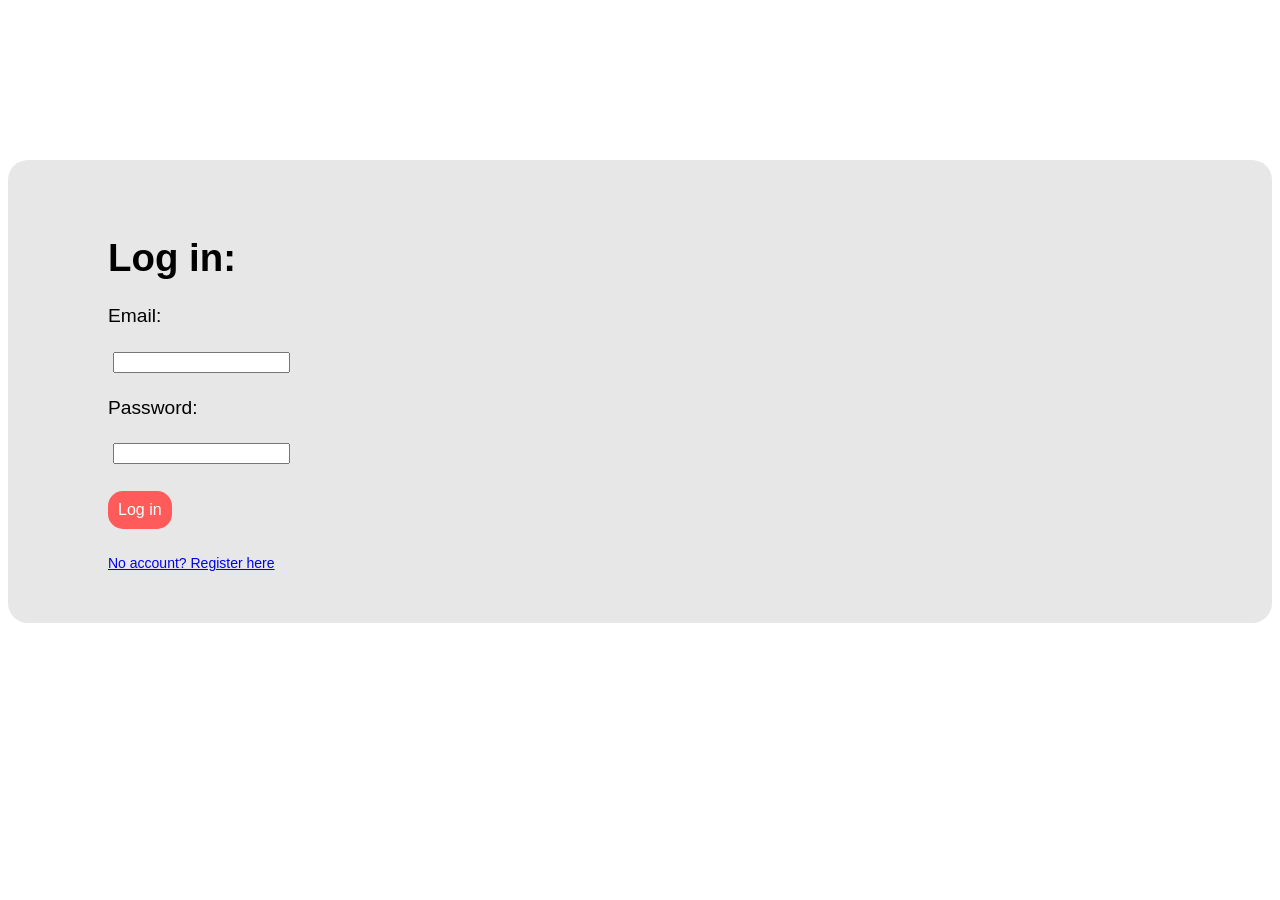
<file: templates/login.html>
<!DOCTYPE html>
<html>
    <head>
        <title>Login</title>
        <link rel="stylesheet" href="/static/style.css" >
    </head>
    <body>
        <div class = 'form' id = 'login'>
        <h1>Log in:</h1>
        <form method="POST" action="/login">
        <label for = 'email'><p>Email:</p></label>
        <input type="text" name="email" id = 'email' required/> 
        <label for = 'password'><p>Password:</p></label>
        <input type="password" name="password" id = 'password'required/><br><br>
        <button type="login">Log in </button><br>
        <a href = '/register'>No account? Register here</a>
        </form>
        </div>
    </body>
</html>
</file>
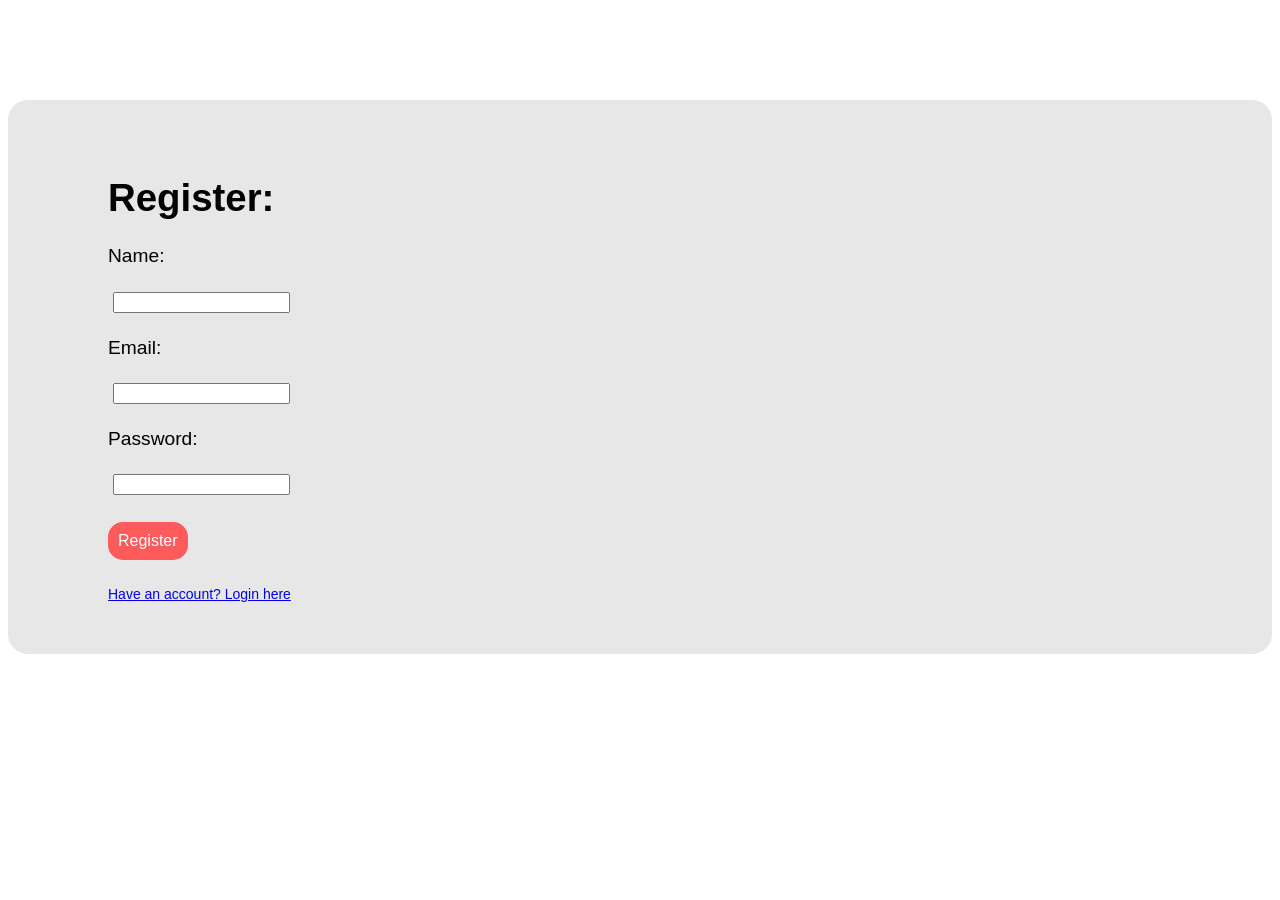
<file: templates/register.html>
<!DOCTYPE html>
<html>
    <head>
        <title>Register</title>
        <link rel="stylesheet" href="/static/style.css" >
    </head>
    <body>
        <div class = 'form' id = 'register'>
        <h1>Register:</h1>
        <form method="POST" action="/register">
        <label for = 'name'><p>Name:</p></label>
        <input type="text" name="name" id = 'name' required/> 
        <label for = 'email'><p>Email:</p></label>
        <input type="text" name="email" id = 'email' required/> 
        <label for = 'password'><p>Password:</p></label>
        <input type="password" name="password" id = 'password'required/><br><br>
        <button type="login">Register </button><br>
        <a href = '/login'>Have an account? Login here</a>
        </form>
        </div>
    </body>
</html>
</file>
<file: static/style.css>
button{
        padding: 7px;
        font-size: 16px;
        background-color: rgb(255, 91, 91);
        color: white;
        border: solid rgb(255, 91, 91);
        border-radius: 15px;
        display: flex;
        justify-self: center;
        transition: ease 0.3s;
    }
    button:hover{
        transform: scale(1.15);
        background-color:rgb(213, 72, 72);
        border-color: rgb(213, 72, 72);
    }

div{
  color: black;
  font-family: 'Segoe UI', Tahoma, Geneva, Verdana, sans-serif;
}

img{
  width: 100%;
  height: auto;
}

#logo{
  width: 60px;
  height: 80px;
}

.navbar{
  background-color: rgb(255, 91, 91);
  border: 5px solid rgb(255, 91, 91);
  border-radius: 10px;
  font-size: 26px;
  display: flex;
  align-items: center;
  justify-content: space-between;
  color: white;
  a, .item{
    display: inline-flex;
    flex-direction: column;
    padding: 14px 16px;
    text-decoration: none;
    color: white;
    transition: ease 0.2s;
  }
  a:hover{
    transform: scale(1.1);
    color: rgb(227, 223, 223);
  }
  .logout{
    padding: 0;
    display: inline-flex;
    flex-direction: column;
    text-decoration: none;
    color: white;
    transition: ease 0.2s;
    font-size: 26px;
    justify-items: end;
  }
  .logout:hover{
    transform: scale(1.1);
    color: rgb(227, 223, 223);
    background-color: rgb(255, 91, 91);
    border-color: rgb(255, 91, 91);
  }
  #logo{
    margin-bottom: 0px;
  }
}


.form{
    justify-self: center;
    padding: 100px;
    background-color: rgb(231, 231, 231);
    border-radius: 20px;
    padding-block: 50px;
    font-size: larger;
    input{
      margin: 5px;
    }
  }

#new_space{
    position: absolute;
    top: 10%;
    h2{
      margin-bottom: 50px;
    }
}

#register{
  margin-top: 100px;
      a{
      justify-content: center;
      font-size: 14px;
      }
}

#login{
    margin-top: 160px;
    a{
      justify-content: center;
      font-size: 14px;
    }
}

button{
        padding: 7px;
        font-size: 16px;
        background-color: rgb(255, 91, 91);
        color: white;
        border: solid rgb(255, 91, 91);
        border-radius: 15px;
        display: flex;
        justify-self: center;
        transition: ease 0.3s;
    }
    button:hover{
        transform: scale(1.15);
        background-color:rgb(213, 72, 72);
        border-color: rgb(213, 72, 72);
    }

#new_space{
    margin-top: 75px;
    h2{
      margin-bottom: 50px;
    }
    .new_space_button{
      p{
        font-size: 20px;
        margin: 0px;
        padding: 5px;
    }
  }
}
  
.approvals{
  background-color: rgb(231, 231, 231);
  border-radius: 10px;
  padding: 10px;
  margin-top: 5px;
}

.bookings{
  background-color: rgb(231, 231, 231);
  border-radius: 10px;
  padding: 10px;
  margin-top: 5px;
}


.browsing_spaces{
  display: flex;
}
.browsing_h1{
  text-align: center;
  margin: 0 auto;
  padding: 10px;
  font-family: 'Segoe UI', Tahoma, Geneva, Verdana, sans-serif;
}
.space{
  justify-self: center;
  justify-items: center;
  align-items: center;
  background-color: rgb(231, 231, 231);
  border-radius: 10px;
  padding: 20px;
  margin: 5px;
  width: 33%;
  h4{
    justify-self: center;
  }
} 
.single_space{
  justify-self: center;
  justify-items: center;
  align-items: center;
  background-color: rgb(231, 231, 231);
  border-radius: 10px;
  padding: 20px;
  padding-top: 30px;
  margin: 5px;
  width: 50%;
  height: auto;
  h4, p, a, h1{
    justify-self: center;
    justify-content: center;
    justify-items: center;
    align-items: center;
    align-content: center;
    align-self: center;
  }
  img{
    display: block;
    max-height: 400px;
    max-width: 400%;
    width: auto;
    height: auto;
  }
}

.line_center{
  justify-self: center;
  justify-items: center;
  align-items: center;
}
.space_img{
  display: block;
  margin: auto;
  max-height: 350px;
  max-width: 350px;
  border-radius: 10px;
  width: auto;
  height: auto;
}

#scroll {
    max-height: 650px;
    overflow-y: auto;
}

.space_box{
  text-decoration: none;
  color: black;
}
.space:hover{
  border: 2px solid rgb(255, 91, 91);
}

.dashboard_container{
  
  border-radius: 10px;
  border: 1px solid rgb(231, 231, 231);
  padding: 10px;
  margin: 10px;
}

.space_box_dashboard{
  text-decoration: none;
  background-color: rgb(231, 231, 231);
  border-radius: 10px;
  border: 1px solid rgb(231, 231, 231);
 
}

.column {
  float: left;
  width: 33%;
}

/* Clear floats after the columns */
.row:after {
  content: "";
  display: table;
  clear: both;
}


.bookings_container {
  background-color: rgb(231, 231, 231);
  text-decoration: none;
  border-radius: 10px;
  border: 1px solid rgb(231, 231, 231);
  padding: 10px;
  margin: 5px;
}
</file>
